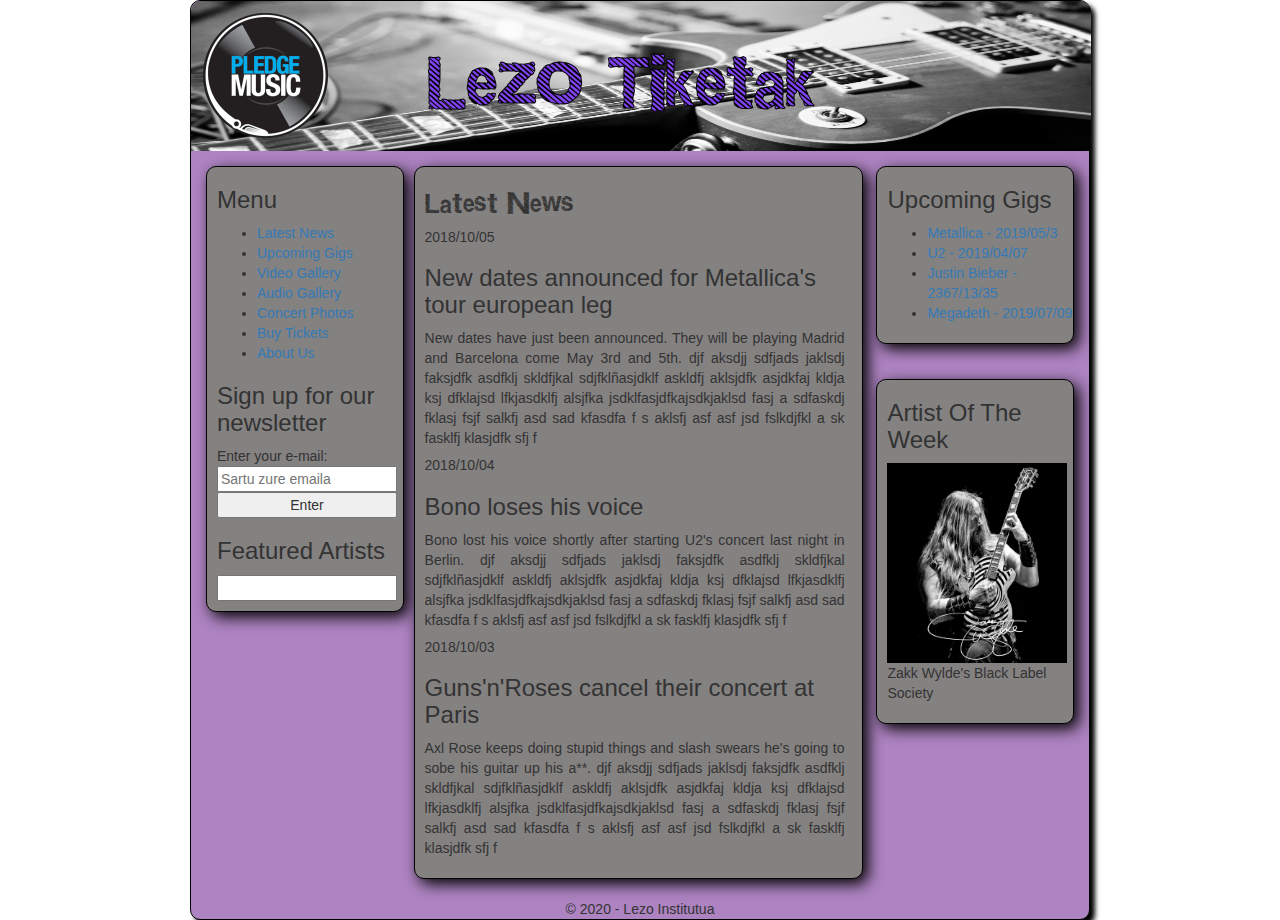
<file: kontzertuak/index.html>
<!DOCTYPE html>
<html>
	<head>
		<link href="tiketak.css" rel="stylesheet" type="text/css" />
		<link rel="stylesheet" href="https://maxcdn.bootstrapcdn.com/bootstrap/3.4.1/css/bootstrap.min.css">
  		<script src="https://ajax.googleapis.com/ajax/libs/jquery/3.4.1/jquery.min.js"></script>
  		<script src="https://maxcdn.bootstrapcdn.com/bootstrap/3.4.1/js/bootstrap.min.js"></script>

	</head>
	<body>
		<!--	
		<div id="orria">
			<!--Gure kodea		
		
		</div>
		-->
		
		<div id="orria">
				<div id="goiburua">
						<div id="logoa">
							
						
						</div>
						<div id="webizena">
									Lezo Tiketak
						</div>
				
				</div>
				
				
				<div id="ezkerra">
						<div id="menua">
								<h3>
										Menu
								</h3>
								
								<ul>
									<li><a href="index.html">Latest News</a></li>								
									<li><a href="gigs.html">Upcoming Gigs</a></li>
									<li><a href="video.html">Video Gallery</a></li>
									<li><a href="audio.html">Audio Gallery</a></li>
									<li><a href="photos.html">Concert Photos</a></li>
									<li><a href="tickets.html">Buy Tickets</a></li>	
									<li><a href="lezo.html">About Us</a></li>	
								</ul>
								
								
						</div>
						<div id="signup">
								<h3>
									Sign up for our newsletter
								</h3>
								Enter your e-mail:
								<br>
										
										<input type=email placeholder="Sartu zure emaila">
										<br>
										<input type=button value="Enter">

								
						</div>
						<div id="artistak">
								<h3>Featured Artists</h3>
								<input list="artista_zerrenda">
								<datalist id="artista_zerrenda">
									<option value="Pantera">
									<option value="Metallica">
									<option value="Megadeth">
									<option value="Zakk Wylde's Black Label Society">
									<option value="AC/DC">
									<option value="U2">
								</datalist>
						</div>
				</div>
		
		
				<div id="nagusia">
				  <h2>Latest News</h2>
				  <section>
				  		<article>
				  				<h5>2018/10/05</h5>
				  				<h3>New dates announced for Metallica's tour european leg</h3>
				  				<p>New dates have just been announced. They will be playing Madrid and Barcelona come May 3rd and 5th.
									djf aksdjj sdfjads jaklsdj faksjdfk asdfklj skldfjkal sdjfklñasjdklf askldfj aklsjdfk asjdkfaj kldja 
									ksj dfklajsd lfkjasdklfj alsjfka jsdklfasjdfkajsdkjaklsd fasj  a sdfaskdj fklasj fsjf salkfj asd
									sad kfasdfa f s aklsfj asf asf jsd fslkdjfkl a sk fasklfj klasjdfk sfj f  				  				
				  				</p>
				  		
				  		</article>
				  		<article>
				  				<h5>2018/10/04</h5>
				  				<h3>Bono loses his voice</h3>
				  				<p>Bono lost his voice shortly after starting U2's concert last night in Berlin.
									djf aksdjj sdfjads jaklsdj faksjdfk asdfklj skldfjkal sdjfklñasjdklf askldfj aklsjdfk asjdkfaj kldja 
									ksj dfklajsd lfkjasdklfj alsjfka jsdklfasjdfkajsdkjaklsd fasj  a sdfaskdj fklasj fsjf salkfj asd
									sad kfasdfa f s aklsfj asf asf jsd fslkdjfkl a sk fasklfj klasjdfk sfj f  				  				
				  				</p>
				  		
				  		</article>
				  		<article>
				  				<h5>2018/10/03</h5>
				  				<h3>Guns'n'Roses cancel their concert at Paris</h3>
				  				<p>Axl Rose keeps doing stupid things and slash swears he's going to sobe his guitar up his a**.
									djf aksdjj sdfjads jaklsdj faksjdfk asdfklj skldfjkal sdjfklñasjdklf askldfj aklsjdfk asjdkfaj kldja 
									ksj dfklajsd lfkjasdklfj alsjfka jsdklfasjdfkajsdkjaklsd fasj  a sdfaskdj fklasj fsjf salkfj asd
									sad kfasdfa f s aklsfj asf asf jsd fslkdjfkl a sk fasklfj klasjdfk sfj f  				  				
				  				</p>
				  		
				  		</article>
				  </section>
				</div>
				
						<div id="eskubia1">
								<h3>
										Upcoming Gigs
								</h3>
								
								<ul>
									<li><a href="https://www.metallica.com">Metallica - 2019/05/3</a></li>								
									<li><a href="concert_U2.html">U2 - 2019/04/07</a></li>
									<li><a href="concert_cutre.html">Justin Bieber - 2367/13/35</a></li>
									<li><a href="concert_megadeth.html">Megadeth - 2019/07/09</a></li>
								</ul>
								
								
						</div>
						<div id="eskubia2">
						
								<h3>Artist Of The Week</h3>
								<img src="images/zakk.jpg" alt="Zakk Wylde gitarra jotzen" width="180px" height="200px">
								<p>Zakk Wylde's Black Label Society</p>
						</div>
						

				
				<div id="oina">
					&copy;	2020 - Lezo Institutua
				</div>
				
				
		</div>
		
	</body>
</html>
</file>
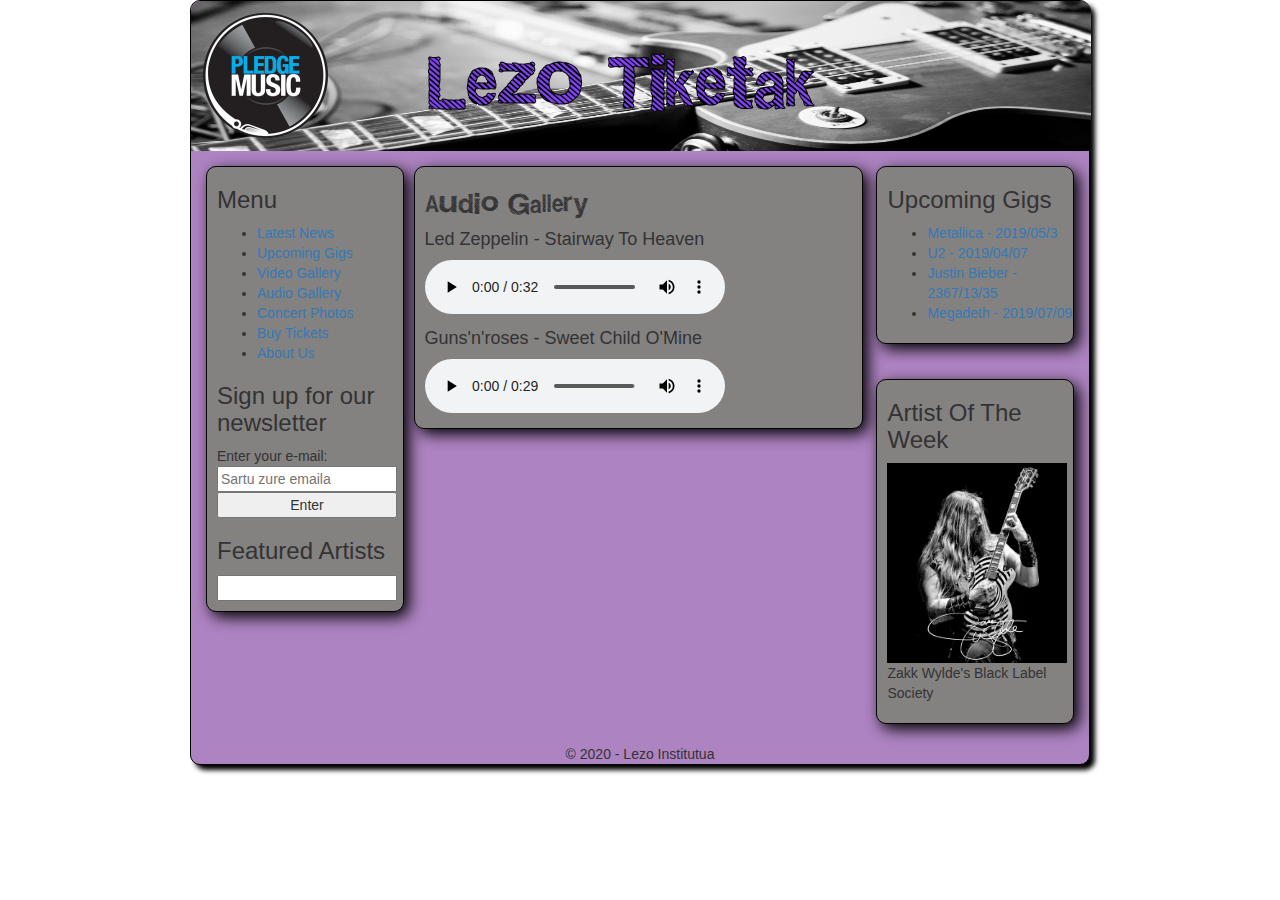
<file: kontzertuak/audio.html>
<!DOCTYPE html>
<html>
	<head>
		<link href="tiketak.css" rel="stylesheet" type="text/css" />
		<link rel="stylesheet" href="https://maxcdn.bootstrapcdn.com/bootstrap/3.4.1/css/bootstrap.min.css">
  		<script src="https://ajax.googleapis.com/ajax/libs/jquery/3.4.1/jquery.min.js"></script>
  		<script src="https://maxcdn.bootstrapcdn.com/bootstrap/3.4.1/js/bootstrap.min.js"></script>

	</head>
	<body>
		<!--	
		<div id="orria">
			<!--Gure kodea	
			
			<h2>Upcoming Gigs</h2>
				  <p>Metallica - Hardwired world Tour 2019 - Madrid - May 3rd</p>
				  <p>Metallica - Hardwired world Tour 2019 - Barcelona - May 5th</p>
				  <p>AC/DC - Hardwired world Tour 2019 - Madrid - May 3rd</p>
				  <p>Foo Fighters - Hardwired world Tour 2019 - Madrid - May 3rd</p>
				  <p>Megadeth - Hardwired world Tour 2019 - Madrid - May 3rd</p>
	
		
		</div>
		-->
		
		<div id="orria">
				<div id="goiburua">
						<div id="logoa">
							
						
						</div>
						<div id="webizena">
									Lezo Tiketak
						</div>
				
				</div>
				
				
				<div id="ezkerra">
						<div id="menua">
								<h3>
										Menu
								</h3>
								
								<ul>
									<li><a href="index.html">Latest News</a></li>								
									<li><a href="gigs.html">Upcoming Gigs</a></li>
									<li><a href="video.html">Video Gallery</a></li>
									<li><a href="audio.html">Audio Gallery</a></li>
									<li><a href="photos.html">Concert Photos</a></li>
									<li><a href="tickets.html">Buy Tickets</a></li>	
									<li><a href="lezo.html">About Us</a></li>	
								</ul>
								
								
						</div>
						<div id="signup">
								<h3>
									Sign up for our newsletter
								</h3>
								Enter your e-mail:
								<br>
										
										<input type=email placeholder="Sartu zure emaila">
										<br>
										<input type=button value="Enter">

								
						</div>
						<div id="artistak">
								<h3>Featured Artists</h3>
								<input list="artista_zerrenda">
								<datalist id="artista_zerrenda">
									<option value="Pantera">
									<option value="Metallica">
									<option value="Megadeth">
									<option value="Zakk Wylde's Black Label Society">
									<option value="AC/DC">
									<option value="U2">
								</datalist>
						</div>
				</div>
		
		
				<div id="nagusia">
				  
				  <h2>Audio Gallery</h2>
				  <h4>Led Zeppelin - Stairway To Heaven</h4>
				  <audio controls="yes">
						<source src="audio/stairway.mp3" type="audio/mp3">
						Zure nabigadoreak ezin du audio hau martxan jarri				  
				  </audio>
				  
				  <h4>Guns'n'roses - Sweet Child O'Mine</h4>
				  <audio controls="yes">
						<source src="audio/child.mp3" type="audio/mp3">
						Zure nabigadoreak ezin du audio hau martxan jarri				  
				  </audio>
				  
				</div>
				
				<div id="eskubia1">
								<h3>
										Upcoming Gigs
								</h3>
								
								<ul>
									<li><a href="https://www.metallica.com">Metallica - 2019/05/3</a></li>								
									<li><a href="concert_U2.html">U2 - 2019/04/07</a></li>
									<li><a href="concert_cutre.html">Justin Bieber - 2367/13/35</a></li>
									<li><a href="concert_megadeth.html">Megadeth - 2019/07/09</a></li>
								</ul>
								
								
						</div>
						<div id="eskubia2">
						
								<h3>Artist Of The Week</h3>
								<img src="images/zakk.jpg" alt="Zakk Wylde gitarra jotzen" width="180px" height="200px">
								<p>Zakk Wylde's Black Label Society</p>
						</div>
						

				
				<div id="oina">
					&copy;	2020 - Lezo Institutua
				</div>
				
				
		</div>
		
	</body>
</html>
</file>
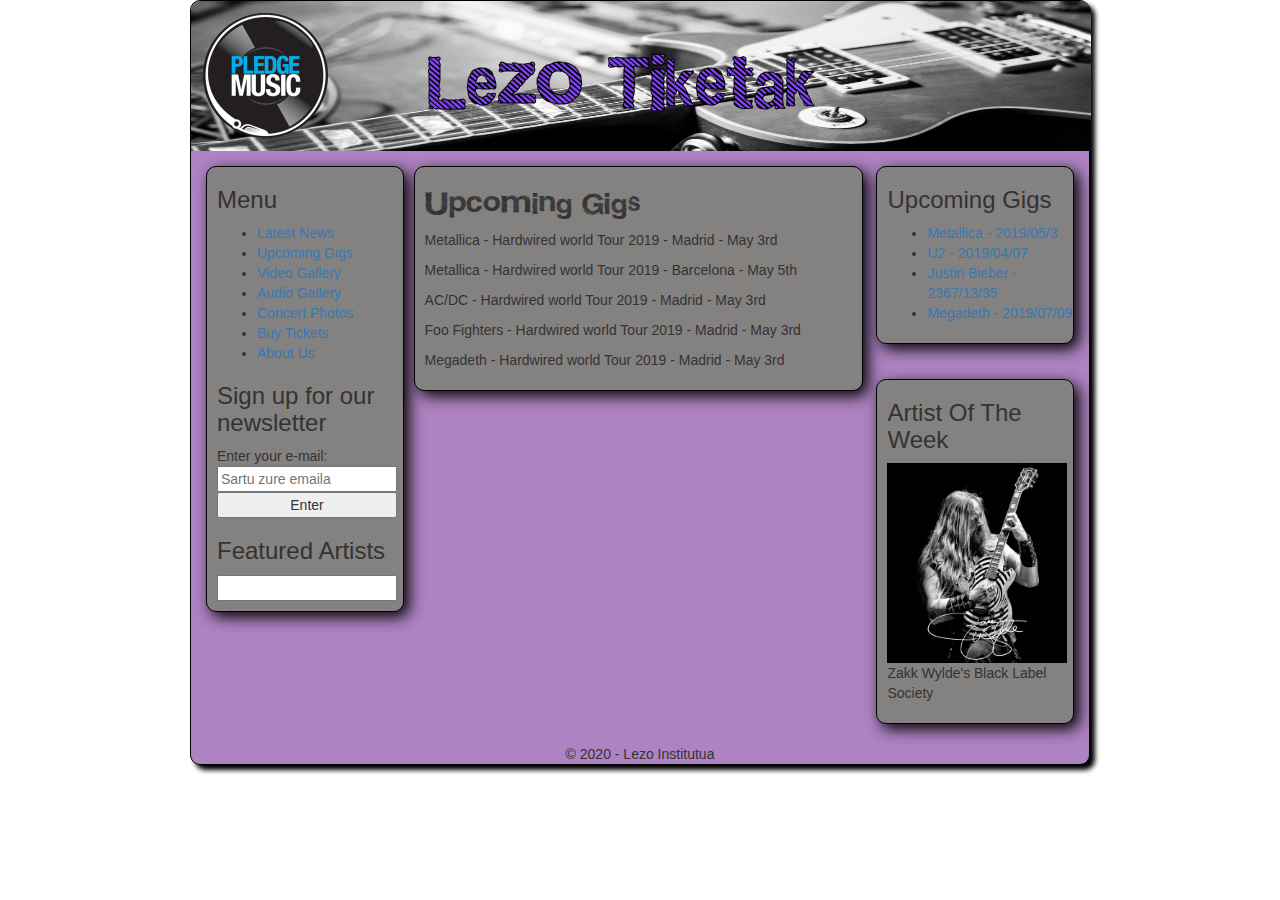
<file: kontzertuak/gigs.html>
<!DOCTYPE html>
<html>
	<head>
		<link href="tiketak.css" rel="stylesheet" type="text/css" />
		<link rel="stylesheet" href="https://maxcdn.bootstrapcdn.com/bootstrap/3.4.1/css/bootstrap.min.css">
  		<script src="https://ajax.googleapis.com/ajax/libs/jquery/3.4.1/jquery.min.js"></script>
  		<script src="https://maxcdn.bootstrapcdn.com/bootstrap/3.4.1/js/bootstrap.min.js"></script>

	</head>
	<body>
		<!--	
		<div id="orria">
			<!--Gure kodea	
			
			<h2>Upcoming Gigs</h2>
				  <p>Metallica - Hardwired world Tour 2019 - Madrid - May 3rd</p>
				  <p>Metallica - Hardwired world Tour 2019 - Barcelona - May 5th</p>
				  <p>AC/DC - Hardwired world Tour 2019 - Madrid - May 3rd</p>
				  <p>Foo Fighters - Hardwired world Tour 2019 - Madrid - May 3rd</p>
				  <p>Megadeth - Hardwired world Tour 2019 - Madrid - May 3rd</p>
	
		
		</div>
		-->
		
		<div id="orria">
				<div id="goiburua">
						<div id="logoa">
							
						
						</div>
						<div id="webizena">
									Lezo Tiketak
						</div>
				
				</div>
				
				
				<div id="ezkerra">
						<div id="menua">
								<h3>
										Menu
								</h3>
								
								<ul>
									<li><a href="index.html">Latest News</a></li>								
									<li><a href="gigs.html">Upcoming Gigs</a></li>
									<li><a href="video.html">Video Gallery</a></li>
									<li><a href="audio.html">Audio Gallery</a></li>
									<li><a href="photos.html">Concert Photos</a></li>
									<li><a href="tickets.html">Buy Tickets</a></li>	
									<li><a href="lezo.html">About Us</a></li>	
								</ul>
								
								
						</div>
						<div id="signup">
								<h3>
									Sign up for our newsletter
								</h3>
								Enter your e-mail:
								<br>
										
										<input type=email placeholder="Sartu zure emaila">
										<br>
										<input type=button value="Enter">

								
						</div>
						<div id="artistak">
								<h3>Featured Artists</h3>
								<input list="artista_zerrenda">
								<datalist id="artista_zerrenda">
									<option value="Pantera">
									<option value="Metallica">
									<option value="Megadeth">
									<option value="Zakk Wylde's Black Label Society">
									<option value="AC/DC">
									<option value="U2">
								</datalist>
						</div>
				</div>
		
				<div id="nagusia">
				<h2>Upcoming Gigs</h2>
				  <p>Metallica - Hardwired world Tour 2019 - Madrid - May 3rd</p>
				  <p>Metallica - Hardwired world Tour 2019 - Barcelona - May 5th</p>
				  <p>AC/DC - Hardwired world Tour 2019 - Madrid - May 3rd</p>
				  <p>Foo Fighters - Hardwired world Tour 2019 - Madrid - May 3rd</p>
				  <p>Megadeth - Hardwired world Tour 2019 - Madrid - May 3rd</p>
	
				</div>
				
						<div id="eskubia1">
								<h3>
										Upcoming Gigs
								</h3>
								
								<ul>
									<li><a href="https://www.metallica.com">Metallica - 2019/05/3</a></li>								
									<li><a href="concert_U2.html">U2 - 2019/04/07</a></li>
									<li><a href="concert_cutre.html">Justin Bieber - 2367/13/35</a></li>
									<li><a href="concert_megadeth.html">Megadeth - 2019/07/09</a></li>
								</ul>
								
								
						</div>
						<div id="eskubia2">
						
								<h3>Artist Of The Week</h3>
								<img src="images/zakk.jpg" alt="Zakk Wylde gitarra jotzen" width="180px" height="200px">
								<p>Zakk Wylde's Black Label Society</p>
						</div>
						

				
				<div id="oina">
					&copy;	2020 - Lezo Institutua
				</div>
				
				
		</div>
		
	</body>
</html>
</file>
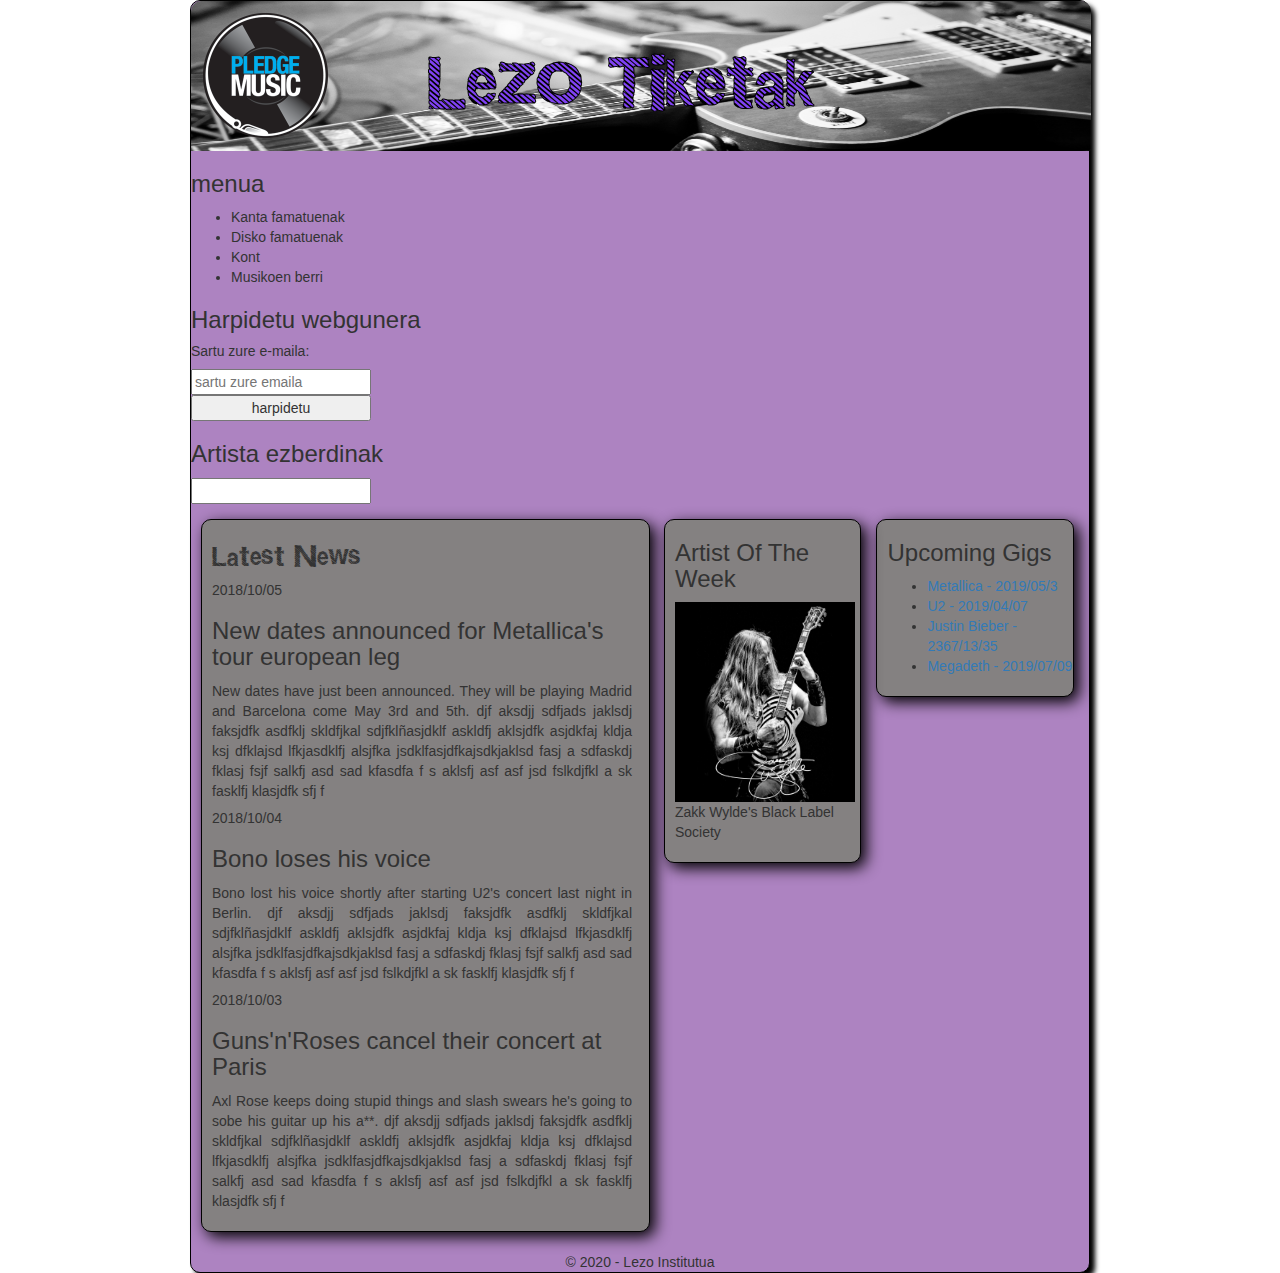
<file: kontzertuak/index (kopia).html>
<!DOCTYPE html>
<html>
	<head>
		<link href="tiketak.css" rel="stylesheet" type="text/css" />
		<link rel="stylesheet" href="https://maxcdn.bootstrapcdn.com/bootstrap/3.4.1/css/bootstrap.min.css">
  		<script src="https://ajax.googleapis.com/ajax/libs/jquery/3.4.1/jquery.min.js"></script>
  		<script src="https://maxcdn.bootstrapcdn.com/bootstrap/3.4.1/js/bootstrap.min.js"></script>

	</head>
	<body>
		<!--	
		<div id="orria">
			<!--Gure kodea		
		
		</div>
		-->
		
		<div id="orria">
				<div id="goiburua">
						<div id="logoa">
							
						
						</div>
						<div id="webizena">
									Lezo Tiketak
						</div>
				
				</div>
				
				<div id="menua">
				<h3>menua</h3>
				<ul>
				<li>Kanta famatuenak</li>
				<li>Disko famatuenak</li>
				<li>Kont<zertuak</li>
				<li>Musikoen berri</li>
				</ul>
				<h3>Harpidetu webgunera</h3>
				<h5>Sartu zure e-maila:</h5>	
				<input type=email placeholder="sartu zure emaila">
            <br>
            <input type=button value="harpidetu">
            <h3>Artista ezberdinak</h3>
            <input list="artista_zerrenda">
            	<datalist id="artista_zerrenda">
						<option value="Pantera">
						<option value="Metallica">
    					<option value="Megadeth">
    					<option value="Zakk Wylde's Black Label Society">
    					<option value="AC/DC">
    					<option value="U2">
					</datalist>
				
				</div>
		
				<div id="nagusia">
				  <h2>Latest News</h2>
				  <section>
				  		<article>
				  				<h5>2018/10/05</h5>
				  				<h3>New dates announced for Metallica's tour european leg</h3>
				  				<p>New dates have just been announced. They will be playing Madrid and Barcelona come May 3rd and 5th.
									djf aksdjj sdfjads jaklsdj faksjdfk asdfklj skldfjkal sdjfklñasjdklf askldfj aklsjdfk asjdkfaj kldja 
									ksj dfklajsd lfkjasdklfj alsjfka jsdklfasjdfkajsdkjaklsd fasj  a sdfaskdj fklasj fsjf salkfj asd
									sad kfasdfa f s aklsfj asf asf jsd fslkdjfkl a sk fasklfj klasjdfk sfj f  				  				
				  				</p>
				  		
				  		</article>
				  		<article>
				  				<h5>2018/10/04</h5>
				  				<h3>Bono loses his voice</h3>
				  				<p>Bono lost his voice shortly after starting U2's concert last night in Berlin.
									djf aksdjj sdfjads jaklsdj faksjdfk asdfklj skldfjkal sdjfklñasjdklf askldfj aklsjdfk asjdkfaj kldja 
									ksj dfklajsd lfkjasdklfj alsjfka jsdklfasjdfkajsdkjaklsd fasj  a sdfaskdj fklasj fsjf salkfj asd
									sad kfasdfa f s aklsfj asf asf jsd fslkdjfkl a sk fasklfj klasjdfk sfj f  				  				
				  				</p>
				  		
				  		</article>
				  		<article>
				  				<h5>2018/10/03</h5>
				  				<h3>Guns'n'Roses cancel their concert at Paris</h3>
				  				<p>Axl Rose keeps doing stupid things and slash swears he's going to sobe his guitar up his a**.
									djf aksdjj sdfjads jaklsdj faksjdfk asdfklj skldfjkal sdjfklñasjdklf askldfj aklsjdfk asjdkfaj kldja 
									ksj dfklajsd lfkjasdklfj alsjfka jsdklfasjdfkajsdkjaklsd fasj  a sdfaskdj fklasj fsjf salkfj asd
									sad kfasdfa f s aklsfj asf asf jsd fslkdjfkl a sk fasklfj klasjdfk sfj f  				  				
				  				</p>
				  		
				  		</article>
				  </section>
				</div>
				
						<div id="eskubia1">
								<h3>
										Upcoming Gigs
								</h3>
								
								<ul>
									<li><a href="https://www.metallica.com">Metallica - 2019/05/3</a></li>								
									<li><a href="concert_U2.html">U2 - 2019/04/07</a></li>
									<li><a href="concert_cutre.html">Justin Bieber - 2367/13/35</a></li>
									<li><a href="concert_megadeth.html">Megadeth - 2019/07/09</a></li>
								</ul>
								
								
						</div>
						<div id="eskubia2">
						
								<h3>Artist Of The Week</h3>
								<img src="images/zakk.jpg" alt="Zakk Wylde gitarra jotzen" width="180px" height="200px">
								<p>Zakk Wylde's Black Label Society</p>
						</div>
						

				
				<div id="oina">
					&copy;	2020 - Lezo Institutua
				</div>
				
				
		</div>
		
	</body>
</html>
</file>
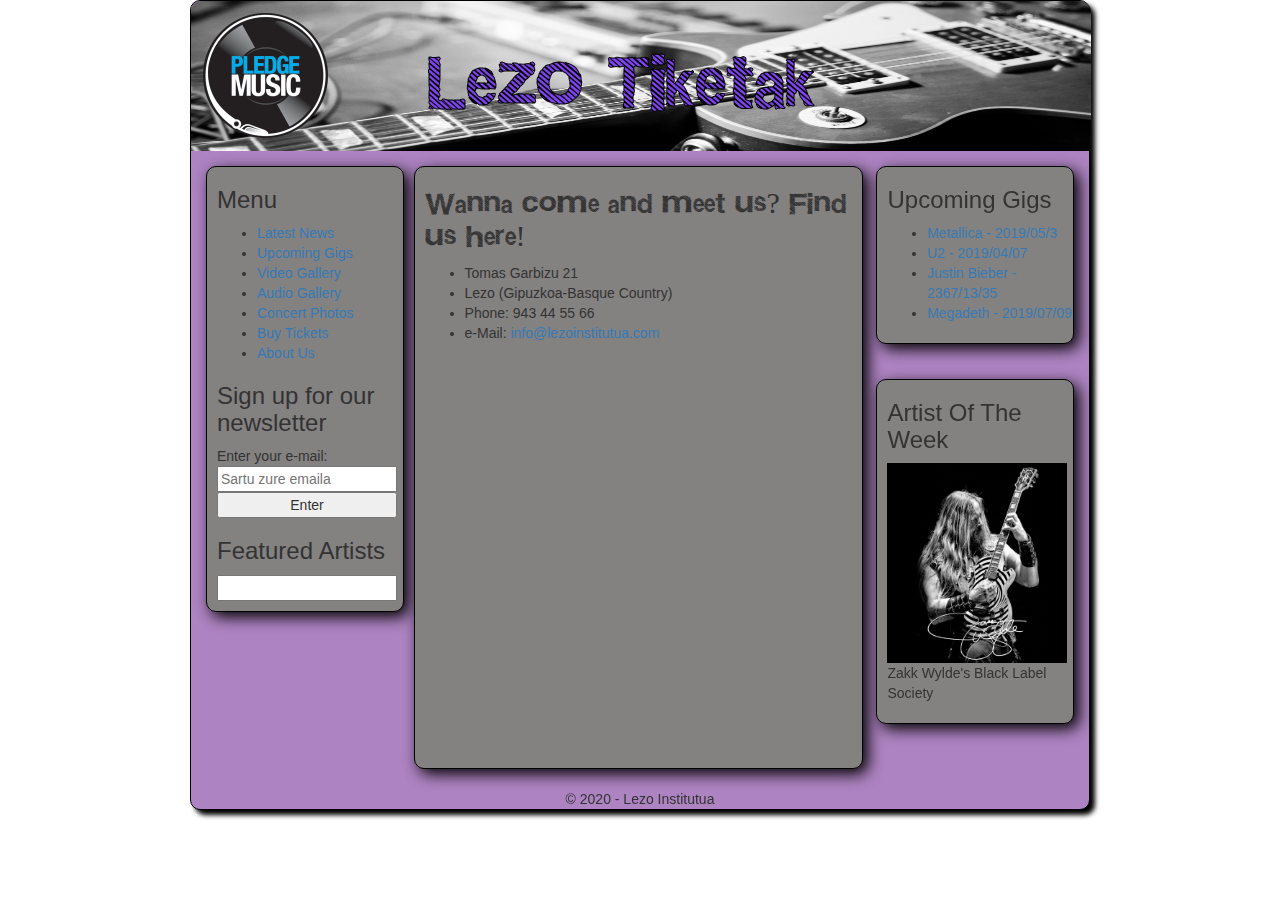
<file: kontzertuak/lezo.html>
<!DOCTYPE html>
<html>
	<head>
		<link href="tiketak.css" rel="stylesheet" type="text/css" />
		<link rel="stylesheet" href="https://maxcdn.bootstrapcdn.com/bootstrap/3.4.1/css/bootstrap.min.css">
  		<script src="https://ajax.googleapis.com/ajax/libs/jquery/3.4.1/jquery.min.js"></script>
  		<script src="https://maxcdn.bootstrapcdn.com/bootstrap/3.4.1/js/bootstrap.min.js"></script>

	</head>
	<body>
		<!--	
		<div id="orria">
			<!--Gure kodea	
			
			<h2>Upcoming Gigs</h2>
				  <p>Metallica - Hardwired world Tour 2019 - Madrid - May 3rd</p>
				  <p>Metallica - Hardwired world Tour 2019 - Barcelona - May 5th</p>
				  <p>AC/DC - Hardwired world Tour 2019 - Madrid - May 3rd</p>
				  <p>Foo Fighters - Hardwired world Tour 2019 - Madrid - May 3rd</p>
				  <p>Megadeth - Hardwired world Tour 2019 - Madrid - May 3rd</p>
	
		
		</div>
		-->
		
		<div id="orria">
				<div id="goiburua">
						<div id="logoa">
							
						
						</div>
						<div id="webizena">
									Lezo Tiketak
						</div>
				
				</div>
				
				
				<div id="ezkerra">
						<div id="menua">
								<h3>
										Menu
								</h3>
								
								<ul>
									<li><a href="index.html">Latest News</a></li>								
									<li><a href="gigs.html">Upcoming Gigs</a></li>
									<li><a href="video.html">Video Gallery</a></li>
									<li><a href="audio.html">Audio Gallery</a></li>
									<li><a href="photos.html">Concert Photos</a></li>
									<li><a href="tickets.html">Buy Tickets</a></li>	
									<li><a href="lezo.html">About Us</a></li>	
								</ul>
								
								
						</div>
						<div id="signup">
								<h3>
									Sign up for our newsletter
								</h3>
								Enter your e-mail:
								<br>
										
										<input type=email placeholder="Sartu zure emaila">
										<br>
										<input type=button value="Enter">

								
						</div>
						<div id="artistak">
								<h3>Featured Artists</h3>
								<input list="artista_zerrenda">
								<datalist id="artista_zerrenda">
									<option value="Pantera">
									<option value="Metallica">
									<option value="Megadeth">
									<option value="Zakk Wylde's Black Label Society">
									<option value="AC/DC">
									<option value="U2">
								</datalist>
						</div>
				</div>
		
		
				<div id="nagusia">
                <section>
                    <article>
                        <h2>Wanna come and meet us? Find us here!</h2>
                        <ul>
                            <li>Tomas Garbizu 21</li>
                            <li>Lezo (Gipuzkoa-Basque Country)</li>
                            <li>Phone: 943 44 55 66</li>
                            <li>e-Mail: <a href="mailto:info@lezoinstitutua.com">info@lezoinstitutua.com</a></li>
                        </ul>
                        <iframe src="https://www.google.com/maps/embed?pb=!1m18!1m12!1m3!1d2902.858145722822!2d-1.8997609852094592!3d43.31722888210984!2m3!1f0!2f0!3f0!3m2!1i1024!2i768!4f13.1!3m3!1m2!1s0xd51a61c5f03b78d%3A0xd86e421c25accad9!2sLezo%20Institutua!5e0!3m2!1seu!2ses!4v1578998441881!5m2!1seu!2ses" width="97%" height="400" frameborder="0" style="border:0;" allowfullscreen=""></iframe>

                    </article>
                
                   
                </section>
            
            </div>

				
				<div id="eskubia1">
								<h3>
										Upcoming Gigs
								</h3>
								
								<ul>
									<li><a href="https://www.metallica.com">Metallica - 2019/05/3</a></li>								
									<li><a href="concert_U2.html">U2 - 2019/04/07</a></li>
									<li><a href="concert_cutre.html">Justin Bieber - 2367/13/35</a></li>
									<li><a href="concert_megadeth.html">Megadeth - 2019/07/09</a></li>
								</ul>
								
								
						</div>
						<div id="eskubia2">
						
								<h3>Artist Of The Week</h3>
								<img src="images/zakk.jpg" alt="Zakk Wylde gitarra jotzen" width="180px" height="200px">
								<p>Zakk Wylde's Black Label Society</p>
						</div>
						

				
				<div id="oina">
					&copy;	2020 - Lezo Institutua
				</div>
				
				
		</div>
		
	</body>
</html>
</file>
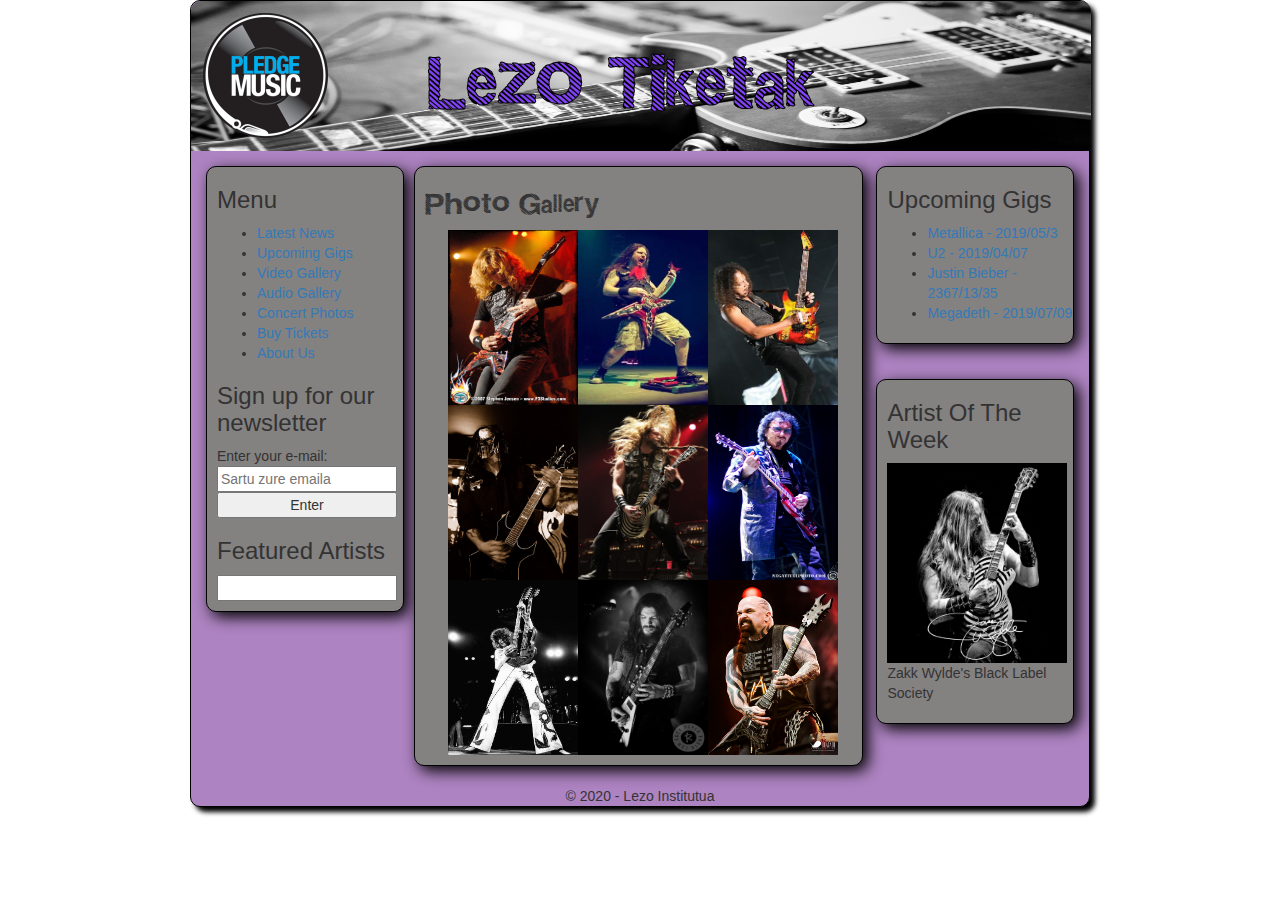
<file: kontzertuak/photos.html>
<!DOCTYPE html>
<html>
	<head>
		<link href="tiketak.css" rel="stylesheet" type="text/css" />
		<link rel="stylesheet" href="https://maxcdn.bootstrapcdn.com/bootstrap/3.4.1/css/bootstrap.min.css">
  		<script src="https://ajax.googleapis.com/ajax/libs/jquery/3.4.1/jquery.min.js"></script>
  		<script src="https://maxcdn.bootstrapcdn.com/bootstrap/3.4.1/js/bootstrap.min.js"></script>

	</head>
	<body>
		<!--	
		<div id="orria">
			<!--Gure kodea	
			
			<h2>Upcoming Gigs</h2>
				  <p>Metallica - Hardwired world Tour 2019 - Madrid - May 3rd</p>
				  <p>Metallica - Hardwired world Tour 2019 - Barcelona - May 5th</p>
				  <p>AC/DC - Hardwired world Tour 2019 - Madrid - May 3rd</p>
				  <p>Foo Fighters - Hardwired world Tour 2019 - Madrid - May 3rd</p>
				  <p>Megadeth - Hardwired world Tour 2019 - Madrid - May 3rd</p>
	
		
		</div>
		-->
		
		<div id="orria">
				<div id="goiburua">
						<div id="logoa">
							
						
						</div>
						<div id="webizena">
									Lezo Tiketak
						</div>
				
				</div>
				
				
				<div id="ezkerra">
						<div id="menua">
								<h3>
										Menu
								</h3>
								
								<ul>
									<li><a href="index.html">Latest News</a></li>								
									<li><a href="gigs.html">Upcoming Gigs</a></li>
									<li><a href="video.html">Video Gallery</a></li>
									<li><a href="audio.html">Audio Gallery</a></li>
									<li><a href="photos.html">Concert Photos</a></li>
									<li><a href="tickets.html">Buy Tickets</a></li>	
									<li><a href="lezo.html">About Us</a></li>	
								</ul>
								
								
						</div>
						<div id="signup">
								<h3>
									Sign up for our newsletter
								</h3>
								Enter your e-mail:
								<br>
										
										<input type=email placeholder="Sartu zure emaila">
										<br>
										<input type=button value="Enter">

								
						</div>
						<div id="artistak">
								<h3>Featured Artists</h3>
								<input list="artista_zerrenda">
								<datalist id="artista_zerrenda">
									<option value="Pantera">
									<option value="Metallica">
									<option value="Megadeth">
									<option value="Zakk Wylde's Black Label Society">
									<option value="AC/DC">
									<option value="U2">
								</datalist>
						</div>
				</div>
		
		
				<div id="nagusia">
				 	<h2>Photo Gallery</h2>
				 	<table border="0px">
				 		<tr>
				 				<td>
				 						<img src="images/dave.jpg" alt="Dave Mustaine gitarra jotzen">
				 				</td>
				 				<td>
				 						<img src="images/dimebag.jpg" alt="Dimebag Darrel">
				 				</td>
				 				<td>
				 						<img src="images/kirk.jpg" alt="Kirk Hammett">
				 				</td>
				 		</tr>
				 		<tr>
				 				<td>
				 						<img src="images/mick.jpg" alt="Mick - Slipknot">
				 				</td>
				 				<td>
				 						<img src="images/zakk2.jpg" alt="Zakk Wylde">
				 				</td>
				 				<td>
				 						<img src="images/tony.jpg" alt="Iommi - Black Sabbath">
				 				</td>
				 		</tr>
				 		<tr>
				 				<td>
				 						<img src="images/jimmy.jpg" alt="Jimmy Page - Led Zeppelin">
				 				</td>
				 				<td>
				 						<img src="images/rob.jpg" alt="Rob - Machine Head">
				 				</td>
				 				<td>
				 						<img src="images/kerry.jpg" alt="Kerry King - Slayer">
				 				</td>
				 		</tr>
				 	
				 	</table>
				</div>
				
				<div id="eskubia1">
								<h3>
										Upcoming Gigs
								</h3>
								
								<ul>
									<li><a href="https://www.metallica.com">Metallica - 2019/05/3</a></li>								
									<li><a href="concert_U2.html">U2 - 2019/04/07</a></li>
									<li><a href="concert_cutre.html">Justin Bieber - 2367/13/35</a></li>
									<li><a href="concert_megadeth.html">Megadeth - 2019/07/09</a></li>
								</ul>
								
								
						</div>
						<div id="eskubia2">
						
								<h3>Artist Of The Week</h3>
								<img src="images/zakk.jpg" alt="Zakk Wylde gitarra jotzen" width="180px" height="200px">
								<p>Zakk Wylde's Black Label Society</p>
						</div>
						

				
				<div id="oina">
					&copy;	2020 - Lezo Institutua
				</div>
				
				
		</div>
		
	</body>
</html>
</file>
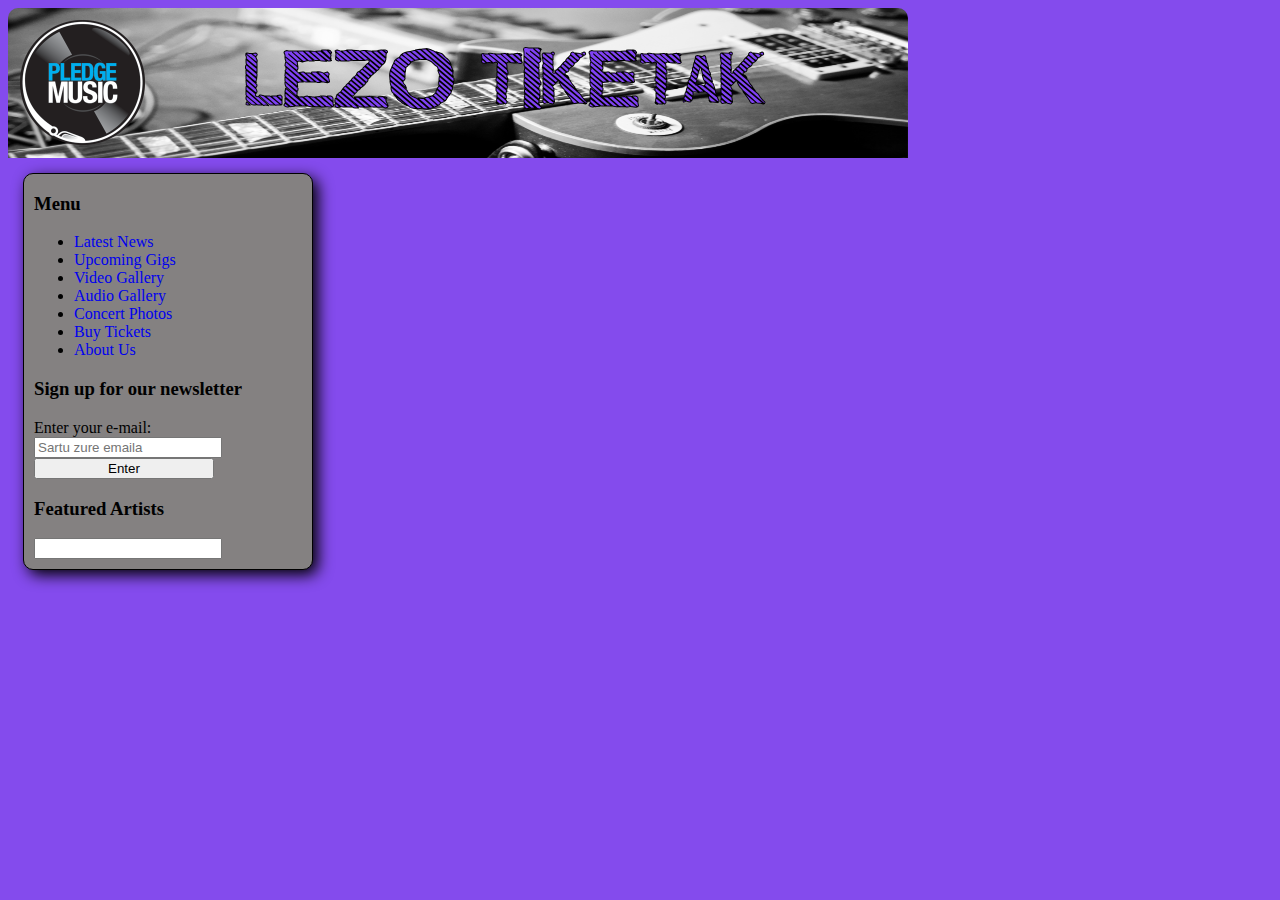
<file: kontzertuak/proba3.html>
<!DOCTYPE html>
<html lang="es">

<head>
	<link rel="stylesheet" href="tiketak.css"/>
</head>
<body>

	<div id="goiburua">
	
		<div id="logoa">
		
		
		
		</div>	
	
		<div id="webizena">
			LEZO TIKETAK
		
		</div>		
	
	</div>
	
	<div id="ezkerra">
						<div id="menua">
								<h3>
										Menu
								</h3>
								
								<ul>
									<li><a href="index.html">Latest News</a></li>								
									<li><a href="gigs.html">Upcoming Gigs</a></li>
									<li><a href="video.html">Video Gallery</a></li>
									<li><a href="audio.html">Audio Gallery</a></li>
									<li><a href="photos.html">Concert Photos</a></li>
									<li><a href="tickets.html">Buy Tickets</a></li>	
									<li><a href="lezo.html">About Us</a></li>	
								</ul>
								
								
						</div>
						<div id="signup">
								<h3>
									Sign up for our newsletter
								</h3>
								Enter your e-mail:
								<br>
										
										<input type=email placeholder="Sartu zure emaila">
										<br>
										<input type=button value="Enter">

								
						</div>
						
						<div id="artistak">
								<h3>Featured Artists</h3>
								<input type="email">
								
						</div>
	
	</div>



</body>
</html>
</file>
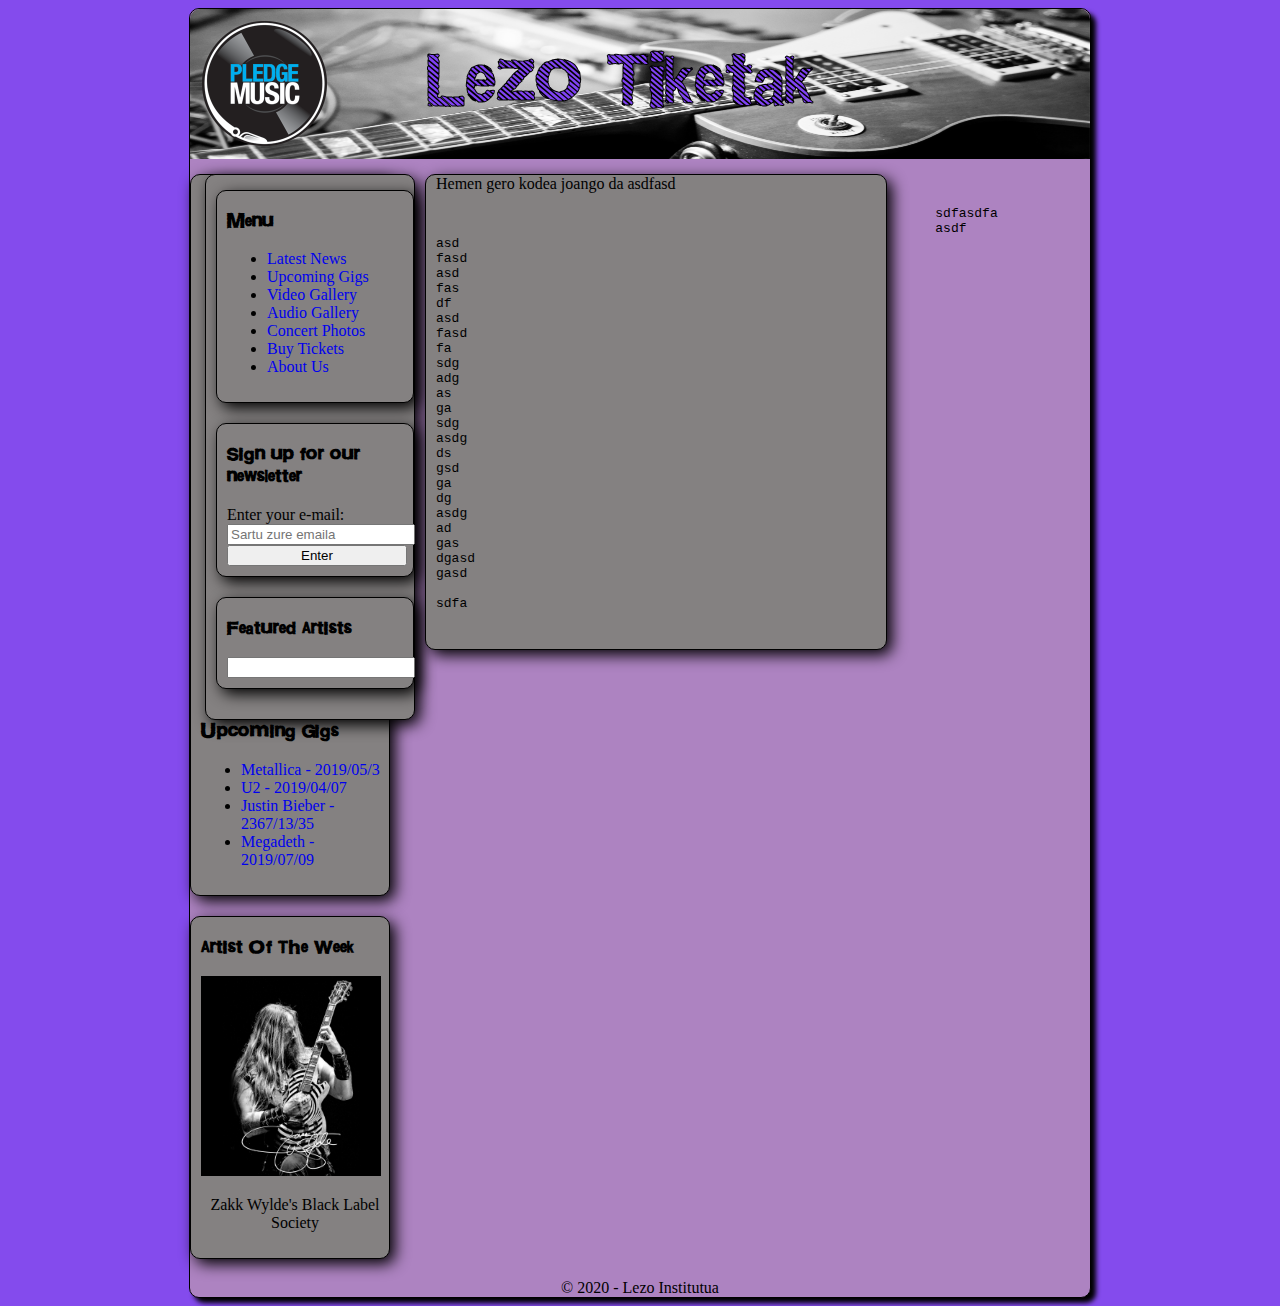
<file: kontzertuak/template.html>
<!DOCTYPE html>
<html>
	<head>
		<link href="tiketak.css" rel="stylesheet" type="text/css" />
	</head>
	<body>
		<div id="orria">
				<div id="goiburua">
						<div id="logoa">
							
						
						</div>
						<div id="webizena">
									Lezo Tiketak
						</div>
				
				</div>
				<div id="ezkerra">
						<div id="menua" class="box">
								<h3>
										Menu
								</h3>
								
								<ul>
									<li><a href="index.html">Latest News</a></li>								
									<li><a href="gigs.html">Upcoming Gigs</a></li>
									<li><a href="video.html">Video Gallery</a></li>
									<li><a href="audio.html">Audio Gallery</a></li>
									<li><a href="photos.html">Concert Photos</a></li>
									<li><a href="tickets.html">Buy Tickets</a></li>	
									<li><a href="lezo.html">About Us</a></li>	
								</ul>
								
								
						</div>
						<div id="signup"  class="box">
								<h3>
									Sign up for our newsletter
								</h3>
								Enter your e-mail:
								<br/>
								<form method="post" action="datuak_hartu.php">
										<input type="email" placeholder="Sartu zure emaila" name="posta"/>
										<br/>
										<input type="submit" value="Enter"/>
								</form>
								
						</div>
						<div id="artistak"  class="box">
								<h3>Featured Artists</h3>
								<input list="artista_zerrenda">
								<datalist id="artista_zerrenda">
									<option value="Pantera">
									<option value="Metallica">
									<option value="Megadeth">
									<option value="Zakk Wylde's Black Label Society">
									<option value="AC/DC">
									<option value="U2">
								</datalist>
						</div>
				</div>
		
				<div id="nagusia">
				  Hemen gero kodea joango da
				  asdfasd
<pre>
								sdfasdfa
								asdf
asd
fasd
asd
fas
df
asd
fasd
fa
sdg
adg
as
ga
sdg
asdg
ds
gsd
ga
dg
asdg
ad
gas
dgasd
gasd

sdfa
								</pre>

				</div>
				
				<div id="eskubia">
						<div id="gigs" class="box">
								<h3>
										Upcoming Gigs
								</h3>
								
								<ul>
									<li><a href="concert_metallica.html">Metallica - 2019/05/3</a></li>								
									<li><a href="concert_U2.html">U2 - 2019/04/07</a></li>
									<li><a href="concert_cutre.html">Justin Bieber - 2367/13/35</a></li>
									<li><a href="concert_megadeth.html">Megadeth - 2019/07/09</a></li>
								</ul>
								
								
						</div>
						<div id="onena"  class="box">
						
								<h3>Artist Of The Week</h3>
								<img src="images/zakk.jpg" alt="Zakk Wylde gitarra jotzen" width="180px" height="200px">
								<p>Zakk Wylde's Black Label Society</p>
						</div>
						
				</div>
				
				<div id="oina">
					&copy;	2020 - Lezo Institutua
				</div>
				
				
		</div>
		
	</body>
</html>
</file>
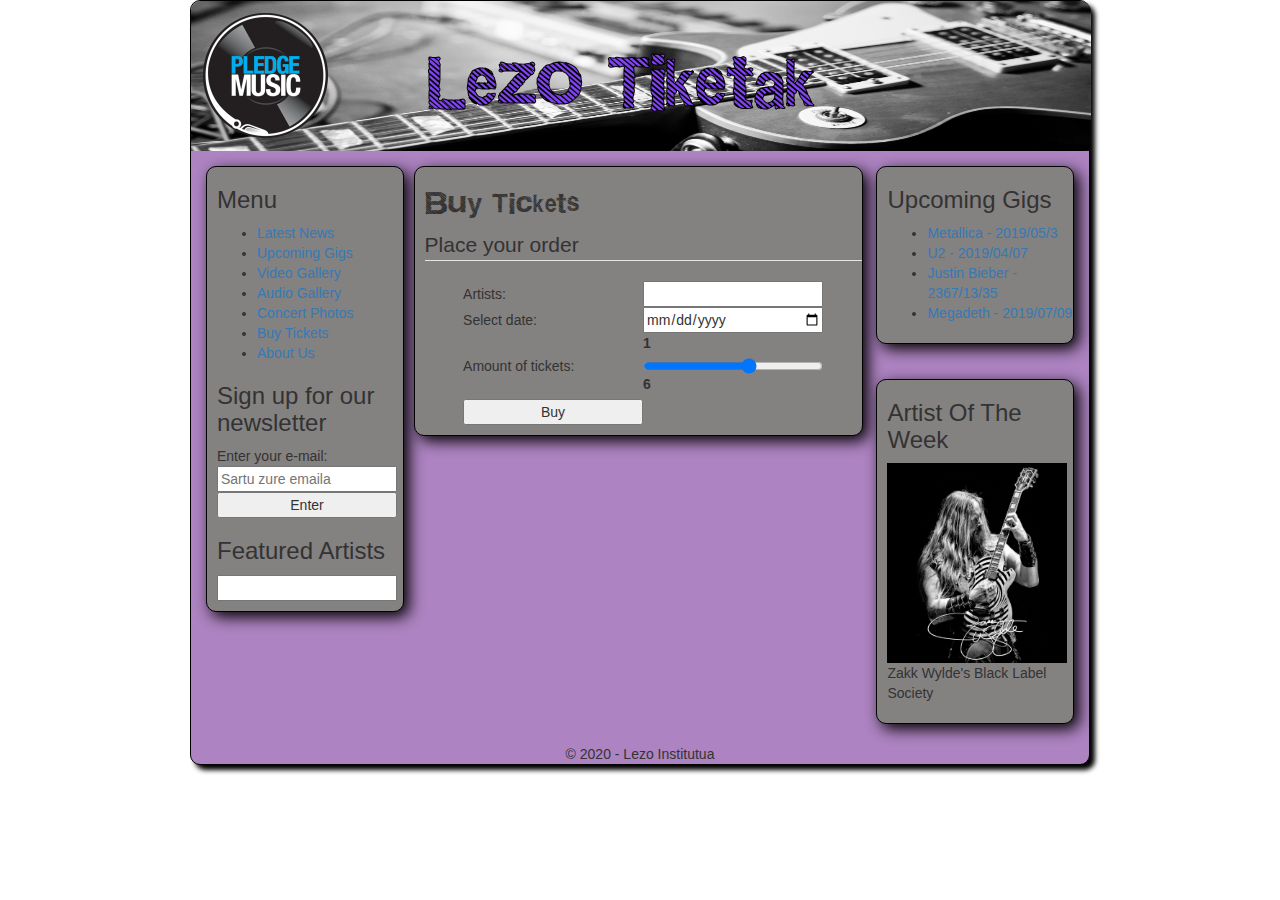
<file: kontzertuak/tickets.html>
<!DOCTYPE html>
<html>
	<head>
		<link href="tiketak.css" rel="stylesheet" type="text/css" />
		<link rel="stylesheet" href="https://maxcdn.bootstrapcdn.com/bootstrap/3.4.1/css/bootstrap.min.css">
  		<script src="https://ajax.googleapis.com/ajax/libs/jquery/3.4.1/jquery.min.js"></script>
  		<script src="https://maxcdn.bootstrapcdn.com/bootstrap/3.4.1/js/bootstrap.min.js"></script>

	</head>
	<body>
		<!--	
		<div id="orria">
			<!--Gure kodea	
			
			<h2>Upcoming Gigs</h2>
				  <p>Metallica - Hardwired world Tour 2019 - Madrid - May 3rd</p>
				  <p>Metallica - Hardwired world Tour 2019 - Barcelona - May 5th</p>
				  <p>AC/DC - Hardwired world Tour 2019 - Madrid - May 3rd</p>
				  <p>Foo Fighters - Hardwired world Tour 2019 - Madrid - May 3rd</p>
				  <p>Megadeth - Hardwired world Tour 2019 - Madrid - May 3rd</p>
	
		
		</div>
		-->
		
		<div id="orria">
				<div id="goiburua">
						<div id="logoa">
							
						
						</div>
						<div id="webizena">
									Lezo Tiketak
						</div>
				
				</div>
				
				
				<div id="ezkerra">
						<div id="menua">
								<h3>
										Menu
								</h3>
								
								<ul>
									<li><a href="index.html">Latest News</a></li>								
									<li><a href="gigs.html">Upcoming Gigs</a></li>
									<li><a href="video.html">Video Gallery</a></li>
									<li><a href="audio.html">Audio Gallery</a></li>
									<li><a href="photos.html">Concert Photos</a></li>
									<li><a href="tickets.html">Buy Tickets</a></li>	
									<li><a href="lezo.html">About Us</a></li>	
								</ul>
								
								
						</div>
						<div id="signup">
								<h3>
									Sign up for our newsletter
								</h3>
								Enter your e-mail:
								<br>
										
										<input type=email placeholder="Sartu zure emaila">
										<br>
										<input type=button value="Enter">

								
						</div>
						<div id="artistak">
								<h3>Featured Artists</h3>
								<input list="artista_zerrenda">
								<datalist id="artista_zerrenda">
									<option value="Pantera">
									<option value="Metallica">
									<option value="Megadeth">
									<option value="Zakk Wylde's Black Label Society">
									<option value="AC/DC">
									<option value="U2">
								</datalist>
						</div>
				</div>
		
		
				<div id="nagusia">
				  <h2>Buy Tickets</h2>
				  <form method="post" action="prozesatu.php">
				  			<fieldset>
				  					<legend>Place your order</legend>
				  					<table border="0px">
				  						<tr>
				  							<td>Artists:</td>
				  							<td> 
				  								<input list="artist_tickets">
				  								<datalist id="artist_tickets">
				  										<option value="Black Sabbath"/>
				  										<option value="Machine Head"/>
				  										<option value="Steve'n'Seagulls"/>
				  										<option value="Raphael"/>
				  										<option value="El fary"/>
				  								</datalist>
				  							
				  							</td>
				  						</tr>
				  						<tr>
				  							<td> Select date:</td>
				  							<td><input type="date" /> </td>
				  						</tr>
				  						<tr>
				  							<td> Amount of tickets:</td>
				  							<td><label>1</label><input type="range" min="1" max="6"/><label>6</label></td>
				  						</tr>
<tr>									<tr>
				  							<td><input type="submit" value="Buy"/> </td>
				  							<td> </td>
				  						</tr>
				  					</table>
				  			</fieldset>
				  
				  </form>

				</div>
				
				<div id="eskubia1">
								<h3>
										Upcoming Gigs
								</h3>
								
								<ul>
									<li><a href="https://www.metallica.com">Metallica - 2019/05/3</a></li>								
									<li><a href="concert_U2.html">U2 - 2019/04/07</a></li>
									<li><a href="concert_cutre.html">Justin Bieber - 2367/13/35</a></li>
									<li><a href="concert_megadeth.html">Megadeth - 2019/07/09</a></li>
								</ul>
								
								
						</div>
						<div id="eskubia2">
						
								<h3>Artist Of The Week</h3>
								<img src="images/zakk.jpg" alt="Zakk Wylde gitarra jotzen" width="180px" height="200px">
								<p>Zakk Wylde's Black Label Society</p>
						</div>
						

				
				<div id="oina">
					&copy;	2020 - Lezo Institutua
				</div>
				
				
		</div>
		
	</body>
</html>
</file>
<file: kontzertuak/tiketak.css>
body{
	background-color: #844bed;
}

	


#goiburua{
	background-image: url("images/banner.jpg");
	background-size: 900px 150px;
	width:900px;
	height: 150px;
	border-radius:10px 10px 0px 0px;
}

input {
	width: 180px;
}
#logoa{
	
	width:125px;
	height:125px;
	background-image: url("images/logo.png");
	background-size: 125px 125px;
	float:left;
	margin-left: 12px;
	margin-top: 12px;
}


#webizena{
	font-size:80px;
   font-family: tiketak; 
   color: #8042f4;
   margin-left: 100px;
   margin-top: 25px;
   float:left;
   -moz-text-stroke: 1px #000;
   -webkit-text-stroke: 1px #000;
}

#signup {
	right: 27px;
}
#artistak {
	right: 27px;
}

/*'fonts' izenarekin karpeta bat sortu eta 'giftwrap.ttf' fitxategia bertara mugitu*/

@font-face{
		src: url("fonts/giftwrap.ttf");
		font-family: tiketak;
}




#ezkerra{
	float:left;
	width:22%;
	margin-left: 15px;
	margin-top: 15px;
	background-color: #848181;
	border: 1px solid black;
	border-radius: 10px;
	box-shadow: 5px 5px 15px black;
	padding-left: 10px;
	padding-bottom: 10px;
}

.box,#nagusia, #nagusia2{
	background-color: #848181;
	border: 1px solid black;
	border-radius: 10px;
	box-shadow: 5px 5px 15px black;
	margin-top: 15px;
	margin-bottom: 20px;
	padding-left: 10px;
	padding-bottom: 10px;
}

#nagusia{
	float:left;
	width:50%;
	margin-left: 10px;
}

#nagusia2{
	float:left;
	width:600px;
	margin-left: 30px;
}
#eskubia{

	width: 200px;
	margin-right: 15px;
}
#orria{

	border: 1px black solid;
	width: 900px;
	background-color: #ad83c1;
	border-radius: 10px;
	box-shadow: 5px 5px 5px black;
	margin:auto;
	
}
#eskubia1{
	background-color: #848181;
	border: 1px solid black;
	border-radius: 10px;
	box-shadow: 5px 5px 15px black;
	margin-top: 15px;
	margin-bottom: 20px;
	padding-left: 10px;
	padding-bottom: 10px;
	float:right;
	width: 22%;
	margin-right: 15px;
}
#eskubia2{
	background-color: #848181;
	border: 1px solid black;
	border-radius: 10px;
	box-shadow: 5px 5px 15px black;
	margin-top: 15px;
	margin-bottom: 20px;
	padding-left: 10px;
	padding-bottom: 10px;
	float:right;
	width: 22%;
	margin-right: 15px;
}
#oina{
	clear: both;
	text-align: center;
	margin-top: 15px;
}

.box h3{
	font-family:tiketak;
	
}

a{
  text-decoration: none;
}

a:hover{
	color: red;
	font-style: italic;
}

#onena p{
text-align: center;
}

#nagusia h2{
	font-family: tiketak;
}

#nagusia p{
text-align: justify;
width:420px;
}

#nagusia td img{
	width: 130px;
	height: 175px;
}


#nagusia table{
	margin: auto;
}






@font-face{
		src: url("fonts/giftwrap.ttf");
		font-family: tiketak;
}

#goiburua h1 {
	font-family:tiketak;
}
</file>
